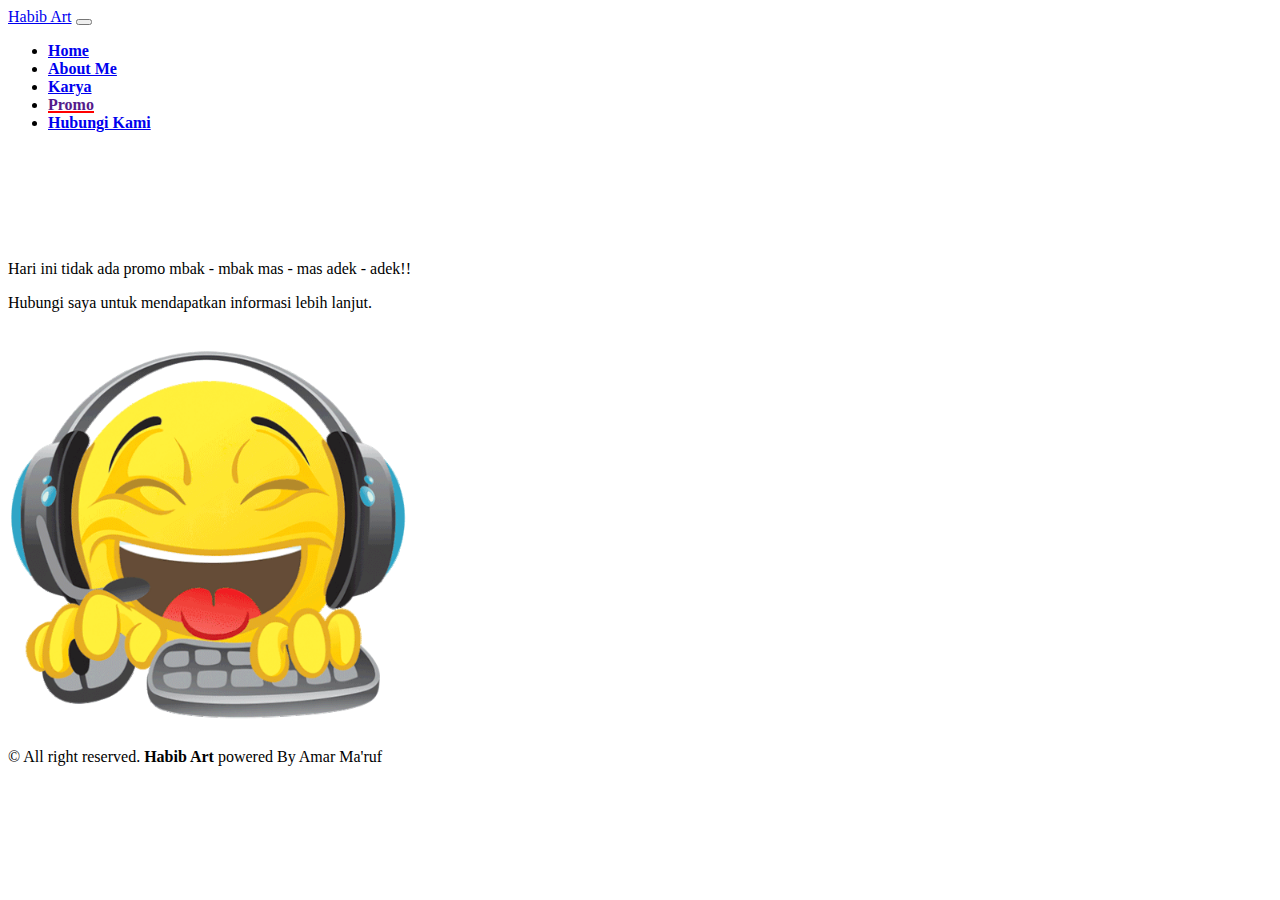
<file: Page/Promo/index.html>
<!DOCTYPE html>
<html lang="en">
  <head>
    <meta charset="UTF-8" />
    <meta http-equiv="X-UA-Compatible" content="IE=edge" />
    <meta name="viewport" content="width=device-width, initial-scale=1.0" />
    <!-- Bootstrap CSS -->
    <link
      href="https://cdn.jsdelivr.net/npm/bootstrap@5.1.3/dist/css/bootstrap.min.css"
      rel="stylesheet"
      integrity="sha384-1BmE4kWBq78iYhFldvKuhfTAU6auU8tT94WrHftjDbrCEXSU1oBoqyl2QvZ6jIW3"
      crossorigin="anonymous"
    />
    <link rel="stylesheet" href="../../style.css" />
    <title>Promo | Portfolio</title>
  </head>
  <body>
    <!-- Navbar -->
    <nav
      class="navbar navbar-expand-lg navbar-dark bg-dark fixed-top"
      id="navbar"
    >
      <div class="container">
        <a class="navbar-brand fs-2 fw-bold" href="#">Habib Art</a>
        <button
          class="navbar-toggler"
          type="button"
          data-bs-toggle="collapse"
          data-bs-target="#navbarNav"
          aria-controls="navbarNav"
          aria-expanded="false"
          aria-label="Toggle navigation"
        >
          <span class="navbar-toggler-icon"></span>
        </button>
        <div
          class="collapse navbar-collapse justify-content-end"
          id="navbarNav"
        >
          <ul class="navbar-nav">
            <li class="nav-item">
              <a class="nav-link text-light" href="../../index.html"
                >Home</a
              >
            </li>
            <li class="nav-item">
              <a class="nav-link text-light" href="../About/">About Me</a>
            </li>
            <li class="nav-item">
              <a class="nav-link text-light" href="../Karya/">Karya</a>
            </li>
            <li class="nav-item">
              <a class="nav-link text-light active" aria-current="page"" href="">Promo</a>
            </li>
            <li class="nav-item">
              <a class="nav-link text-light" href="../Contact">Hubungi Kami</a>
            </li>
          </ul>
        </div>
      </div>
    </nav>
    <!-- Akhir Navbar -->

    <!-- Content  -->
    <article class="container-md d-flex column align-items-center justify-content-center" style="padding-top: 6rem!important;">
        <div class="box-contenth-auto text-center p-3" style="width: 500px;">
          <p class="h3 fw-bold">
            Hari ini tidak ada promo mbak - mbak mas - mas adek - adek!!
          </p>
          <p class="fs-5 mb-4">Hubungi saya untuk mendapatkan informasi lebih lanjut.</p>
          <img src="../../Img/emot/ngakak.gif" alt="ngakak.gif" style="width: 80%; height: auto;">
        </div>
    </article>
    <!-- Akhir Content -->

     <!-- Footer -->
     <footer class="bg-dark bg-gradient">
      <p class="text-center text-light p-4 mb-0">&copy; All right reserved. <b>Habib Art</b> powered By Amar Ma'ruf </p>
    </footer>
    <!-- Akhir Footer -->

    <!-- script bootstrap -->
    <script
      src="https://cdn.jsdelivr.net/npm/bootstrap@5.1.3/dist/js/bootstrap.bundle.min.js"
      integrity="sha384-ka7Sk0Gln4gmtz2MlQnikT1wXgYsOg+OMhuP+IlRH9sENBO0LRn5q+8nbTov4+1p"
      crossorigin="anonymous"
    ></script>
  </body>
</html>
</file>
<file: style.css>
* {
  box-sizing: border-box;
}
.navbar-nav {
  width: 50%;
  justify-content: space-between;
  font-size: 1em;
}

.nav-link {
  font-weight: bold;
}

.nav-link:hover {
  color: red !important;
}

.nav-item .active {
  position: relative;
}

.nav-item .active::before {
  content: "";
  position: absolute;
  left: 0;
  bottom: 0;
  width: 100%;
  height: 2px;
  background-color: red;
}

.bg-image {
  background-image: linear-gradient(
      to right,
      rgba(0, 0, 0, 1) 38%,
      rgba(0, 0, 0, 0)
    ),
    url("Img/hero\ background.jpeg");
  background-repeat: no-repeat;
  background-size: contain;
  background-position: right;
  height: 100vh;
}

.row img {
  width: 300px;
}

#services {
  background-color: #f0f0f0;
  margin-top: -24px;
  margin-bottom: 25px;
  padding-bottom: 30px;
}

#services .card:hover {
  transform: scale(1.1);
  transition: all 0.5s ease-in-out;
  background-color: gray !important;
  color: white !important;
}

#Projects .container .card .text-white {
  letter-spacing: 1px;
}

#Projects .card-body {
  margin-top: -103px !important;
}

#Projects .row img {
  width: auto;
  height: 450px;
}

#Projects .col-md-6 .card {
  min-width: 18rem;
  max-width: 25rem;
}

#Projects .ket .card-body {
  margin-top: 0 !important;
  color: black;
  background-color: #ededed;
}

#Projects .ket .card-body p {
  text-align: justify;
}

#multiCollapseBW,
#MultiCollapseColor {
  margin-top: 4rem;
  margin-bottom: 1.5rem;
}

.collapse .card-img-top {
  width: auto !important;
  height: 350px !important;
}

.zoom:hover {
  transform: scale(1.05);
  transition: all 0.5s ease-in-out;
}

@media screen and (max-width: 990px) {
  .navbar-nav {
    align-items: center;
    justify-content: center;
    width: 100%;
  }

  #navbarNav {
    background-color: white;
  }

  #navbarNav .nav-link {
    color: black !important;
  }

  .center {
    text-align: center;
  }
  .center p {
    text-align: justify;
  }
  .bg-image {
    background-position: center;
    background-size: cover;
    background-image: linear-gradient(
        to bottom,
        rgba(0, 0, 0, 1) 1%,
        rgba(0, 0, 0, 0)
      ),
      url("Img/hero\ background.jpeg");
  }

  #services .card {
    width: 100% !important;
  }
}
</file>
